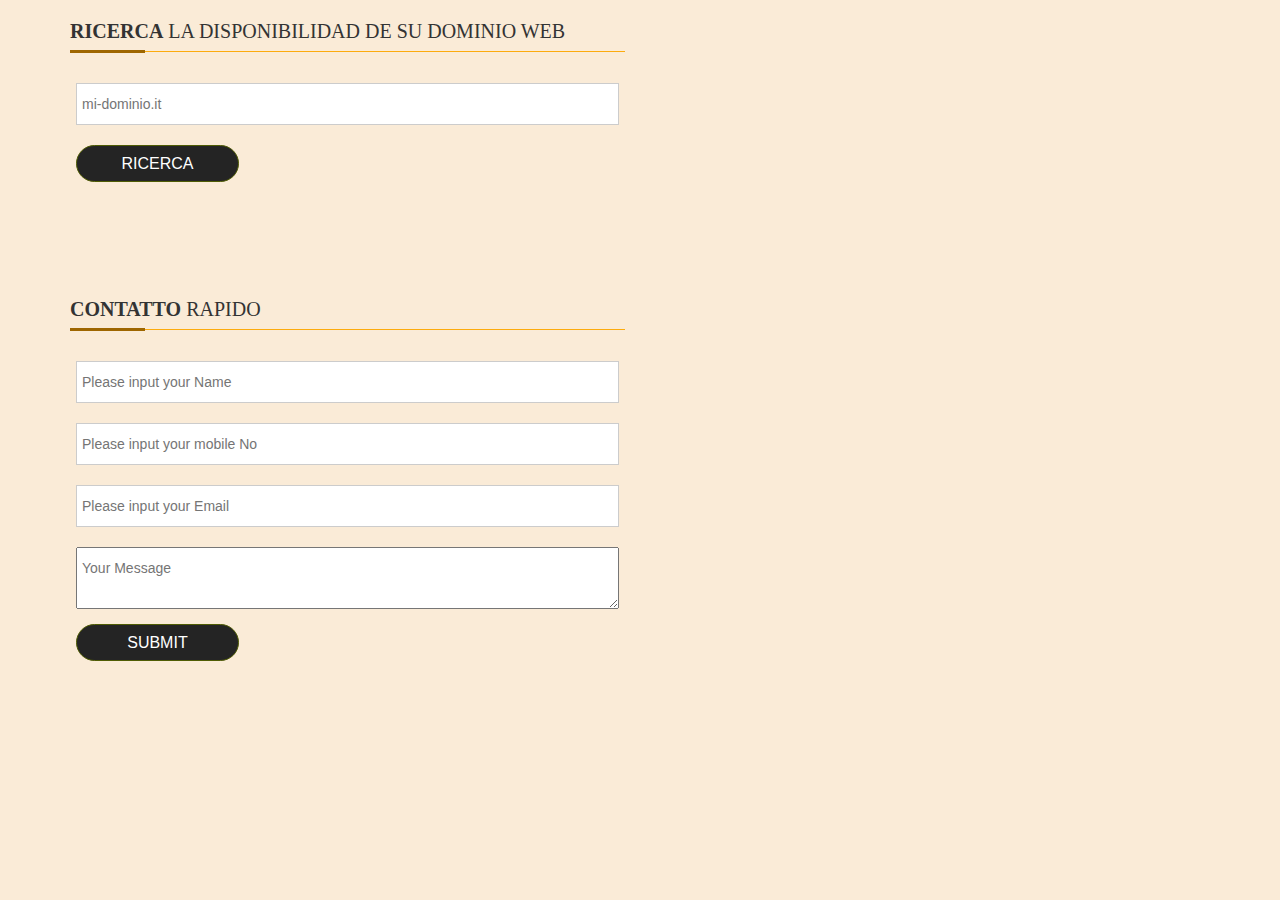
<file: contact_form/form.html>
<!DOCTYPE html>
<html lang="en">

<head>
    <meta charset="UTF-8">
    <meta http-equiv="X-UA-Compatible" content="IE=edge">
    <link href="./form.css" rel="stylesheet" id="bootstrap-css" type="text/css">
    <link href="../vendor/bootstrap/css/bootstrap.min.css" rel="stylesheet" type="text/css">
    <!-- <script type="text/javascript" src="./form.js"></script> -->
    <script type="text/javascript" src="../vendor/jquery.1.9.1.min.js"></script>
    <script type="text/javascript" src="../vendor/bootstrap/js/bootstrap.min.js"></script>
    <meta name="viewport" content="width=device-width, initial-scale=1.0">
    <title>Conttato</title>
</head>

<body>

    <div class="container">            
                <div id="search_domain">
                    <div class="row">
                        <div class="col-md-6">
                            <div class="form_main">
                                <h4 class="heading"><strong>Ricerca</strong> la disponibilidad de su dominio web <span></span></h4>
                                <div class="form">
                                    <form action="contact_send_mail.php" method="post" id="ricercaFrm" name="ricercaFrm">
                                        <input type="text" required="" placeholder="mi-dominio.it" value="" name="dominio"
                                            class="txt">
                                        <input type="submit" value="Ricerca" name="ricerca" class="txt2">
                                    </form>
                                </div>
                            </div>
                        </div>
                    </div>
                </div>
        
        
        
                <div class="row">
                    <div class="col-md-6">
                        <div class="form_main">
                            <h4 class="heading"><strong>contatto</strong> rapido <span></span></h4>
                            <div class="form">
                                <form action="contact_send_mail.php" method="post" id="contactFrm" name="contactFrm">
                                    <input type="text" required="" placeholder="Please input your Name" value="" name="name"
                                        class="txt">
                                    <input type="text" required="" placeholder="Please input your mobile No" value="" name="mob"
                                        class="txt">
                                    <input type="text" required="" placeholder="Please input your Email" value="" name="email"
                                        class="txt">
        
                                    <textarea placeholder="Your Message" name="mess" type="text" class="txt_3"></textarea>
                                    <input type="submit" value="submit" name="submit" class="txt2">
                                </form>
                            </div>
                        </div>
                    </div>
                </div>


</body>

</html>
</file>
<file: contact_form/form.css>
body {
    width: 100% !important; 
    background-color: antiquewhite !important;
    margin-left: 0;
    font-family: roboto;
    font-size: 20px;
    font-weight: 300;
    margin-bottom: 15px;
    margin-top: 20px;
    text-transform: uppercase;
}

.col-centered{
    float: none;
    margin: 0 auto;
    border: 2px red dashed;
    display: block;
    
}

#search_domain {
    margin-bottom: 7%;
}





/* Form CSS start */
form_main {
    width: 100%;
}

.form_main h4 {
    font-family: roboto;
    font-size: 20px;
    font-weight: 300;
    margin-bottom: 15px;
    margin-top: 20px;
    text-transform: uppercase;
}

.heading {
    border-bottom: 1px solid #fcab0e;
    padding-bottom: 9px;
    position: relative;
}

.heading span {
    background: #9e6600 none repeat scroll 0 0;
    bottom: -2px;
    height: 3px;
    left: 0;
    position: absolute;
    width: 75px;
}

.form {
    border-radius: 7px;
    padding: 6px;
}

.txt[type="text"] {
    border: 1px solid #ccc;
    margin: 10px 0;
    padding: 10px 0 10px 5px;
    width: 100%;
}

.txt_3[type="text"] {
    margin: 10px 0 0;
    padding: 10px 0 10px 5px;
    width: 100%;
}

.txt2[type="submit"] {
    background: #242424 none repeat scroll 0 0;
    border: 1px solid #4f5c04;
    border-radius: 25px;
    color: #fff;
    font-size: 16px;
    font-style: normal;
    line-height: 35px;
    margin: 10px 0;
    padding: 0;
    text-transform: uppercase;
    width: 30%;
}

.txt2:hover {
    background: rgba(0, 0, 0, 0) none repeat scroll 0 0;
    color: #5793ef;
    transition: all 0.5s ease 0s;
}

.search-form .form-group {
    float: right !important;
    transition: all 0.35s, border-radius 0s;
    width: 32px;
    height: 32px;
    background-color: #fff;
    box-shadow: 0 1px 1px rgba(0, 0, 0, 0.075) inset;
    border-radius: 25px;
    border: 1px solid #ccc;
}

.search-form .form-group input.form-control {
    padding-right: 20px;
    border: 0 none;
    background: transparent;
    box-shadow: none;
    display: block;
}

.search-form .form-group input.form-control::-webkit-input-placeholder {
    display: none;
}

.search-form .form-group input.form-control:-moz-placeholder {
    /* Firefox 18- */
    display: none;
}

.search-form .form-group input.form-control::-moz-placeholder {
    /* Firefox 19+ */
    display: none;
}

.search-form .form-group input.form-control:-ms-input-placeholder {
    display: none;
}

.search-form .form-group:hover,
.search-form .form-group.hover {
    width: 100%;
    border-radius: 4px 25px 25px 4px;
}

.search-form .form-group span.form-control-feedback {
    position: absolute;
    top: -1px;
    right: -2px;
    z-index: 2;
    display: block;
    width: 34px;
    height: 34px;
    line-height: 34px;
    text-align: center;
    color: #3596e0;
    left: initial;
    font-size: 14px;
}

/* Form CSS end */
</file>
